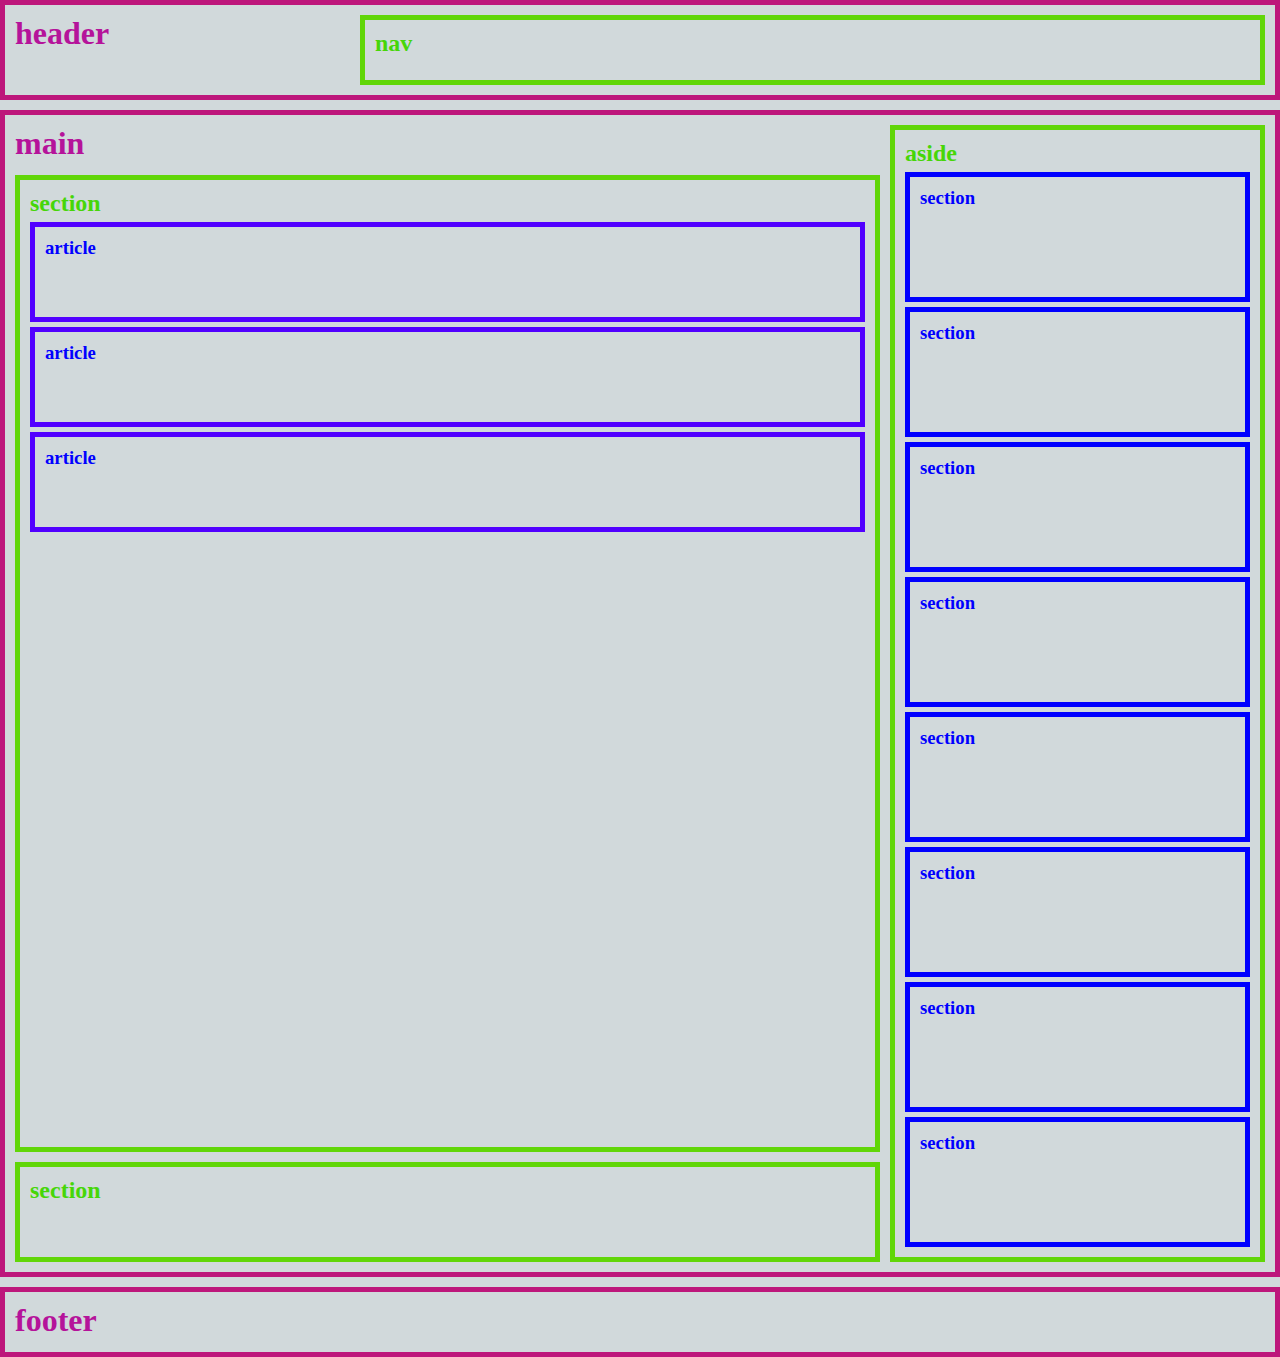
<file: AULA-grid-layout site/index.html>
<!DOCTYPE html>
<html lang="en">

<head>
  <meta charset="UTF-8">
  <meta name="description" content="Tags semânticas HTML; CSS Grid; CSS Flexbox">
  <meta name="viewport" content="width=device-width, initial-scale=1.0">
  <link rel="stylesheet" href="./styles/index.css">
  <title>Document</title>
  
</head>

<body>
  <!-- header -->
  <header>
    <h1>header</h1>
    <nav>
      <h2>nav</h2>
    </nav>
  </header>

  <!-- main -->
  <main>
    <h1>main</h1>

    <section id="section-01">
      <h2>section</h2>

      <article>
        <h3>article</h3>
      </article>

      <article>
        <h3>article</h3>
      </article>

      <article>
        <h3>article</h3>
      </article>

    </section>

    <!-- aside > div -->
    <aside>
      <h2>aside</h2>

      <div>
        <section>
          <h3>section</h3>
        </section>

        <section>
          <h3>section</h3>
        </section>

        <section>
          <h3>section</h3>
        </section>

        <section>
          <h3>section</h3>
        </section>

        <section>
          <h3>section</h3>
        </section>

        <section>
          <h3>section</h3>
        </section>

        <section>
          <h3>section</h3>
        </section>

        <section>
          <h3>section</h3>
        </section>
      </div>
    </aside>

    <section id="section-02">
      <h2>section</h2>
    </section>
  </main>

  <!-- footer -->
  <footer>
    <h1>footer</h1>
  </footer>
</body>

</html>
</file>
<file: AULA-grid-layout site/styles/index.css>
* { 
  margin: 0px;
} /*seletor universal*/

body {
  height: 100vh;
  display: grid;
  grid-template-columns: 1fr;
  grid-template-rows: 100px 1fr 70px;
  background-color: #d1d9db;
  gap: 10px;
}

header,
main,
footer {
  border: 5px solid rgb(189, 23, 123);
  color: rgb(181, 19, 154);
  padding: 10px;
}

nav {
  width: 70%;
}

header {
  display: flex;
  justify-content: space-between;
}

main {
  display: grid;
  grid-template-columns: 1fr 30%;
  grid-template-rows: 40px 1fr 100px;
  grid-template-areas:
    "h1 aside"
    "section01 aside"
    "section02 aside"
  ;
  gap: 10px;
}

aside {
  grid-area: aside;
}

main>h1 {
  grid-area: h1;
}

#section-01 {
  grid-area: section01;
}

#section-02 {
  grid-area: section02;
}

nav,
section,
aside {
  border: 5px solid rgb(97, 214, 8);
  color: rgb(70, 214, 8);
  padding: 10px;
}

section>article {
  border: 5px solid rgb(81, 0, 255);
  color: blue;
  height: 70px;
  margin-top: 5px;
  padding: 10px;
}

aside section {
  border: 5px solid blue;
  color: blue;
  height: 100px;
  margin-top: 5px;
  padding: 10px;
}

@media (max-width: 680px) {
  main {
    display: grid;
    grid-template-columns: 1fr;
    grid-template-rows: 40px 1fr 100px auto;
    grid-template-areas:
      "h1"
      "section01"
      "section02"
      "aside"
    ;
    gap: 10px;
  }

  aside {
    display: flex;
    flex-direction: column;
    overflow: scroll;
    overflow-y: hidden;
  }

  aside>div {
    display: flex;
  }
}
</file>
